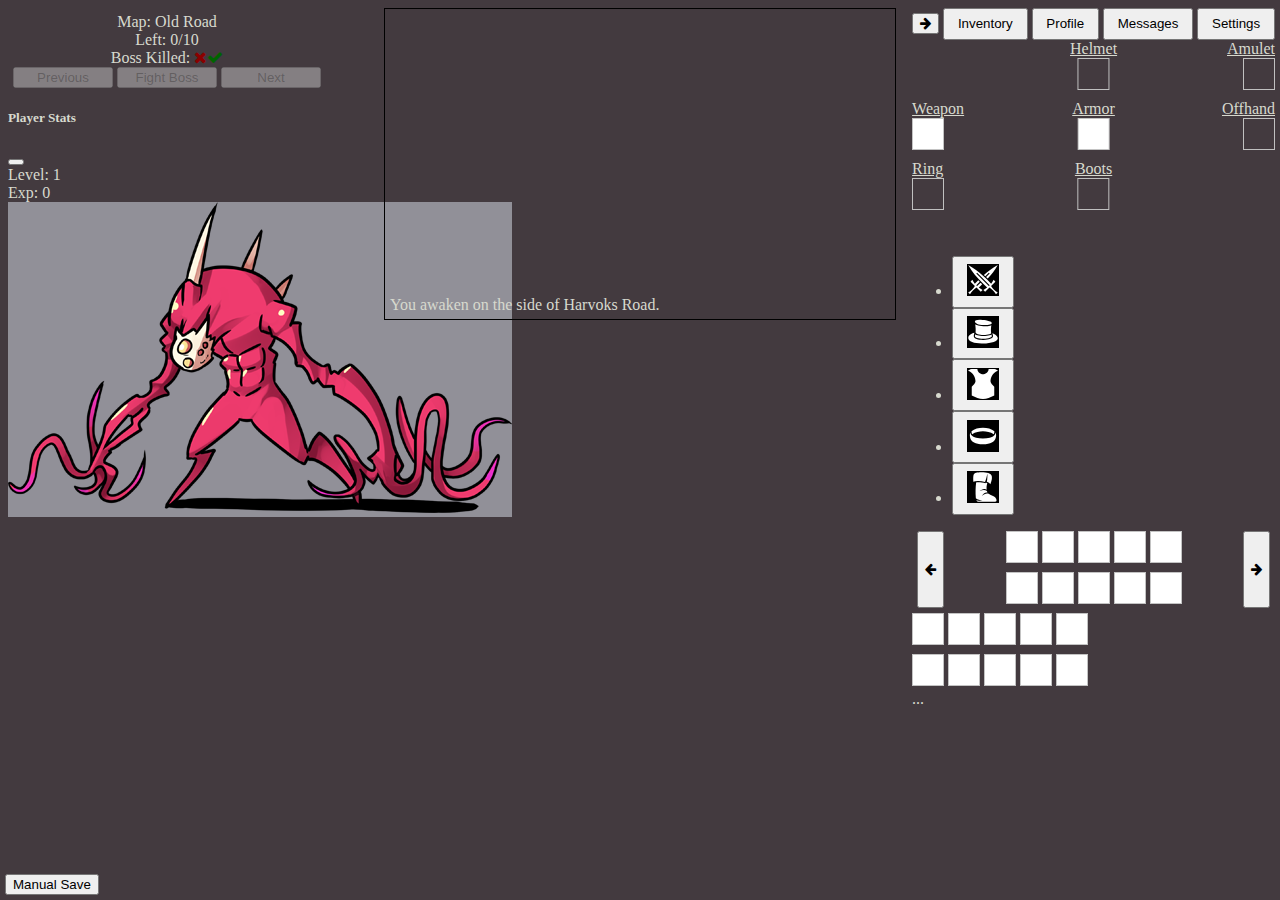
<file: index.html>
<!DOCTYPE html>
<html>
	<head>
		<link href="https://cdn.jsdelivr.net/npm/bootstrap@5.1.2/dist/css/bootstrap.min.css" rel="stylesheet" integrity="sha384-uWxY/CJNBR+1zjPWmfnSnVxwRheevXITnMqoEIeG1LJrdI0GlVs/9cVSyPYXdcSF" crossorigin="anonymous">
		<link rel="stylesheet" href="https://cdnjs.cloudflare.com/ajax/libs/font-awesome/4.7.0/css/font-awesome.min.css">

		<link rel="stylesheet" href="src/css/index.css">
		<link rel="import" href="gems.html">
	</head>

	<body oncontextmenu="return false;" style="background-color: #433A3F; color: #D7D9CE;">
		<div style="display: flex; margin: 5px">
			<div id="menu" class="collapsed" hidden>
				<button class="btn btn-outline-secondary" onclick="collapseMenu()" style="position: absolute; left: 305px;"><i class="fa fa-arrow-right"></i></button>
				<div class="menu-button"><button class="btn btn-primary">Storyline</button></div>
				<div class="menu-button"><button class="btn btn-secondary">Maps</button></div>
			</div>

			<div id="section-content">
				<div id="logs" class="absolute-center" style="display: flex; flex-direction: column-reverse;"></div>

				<div id="section-combat" hidden>
					<div class="absolute-center" style="bottom: 5px; z-index: 1;">
						<div style="margin: auto">
							<button id="fight-button" class="btn btn-outline-danger" style="width: 100px;" onclick="fight()">Fight!</button>
							<button id="rest-button" class="btn btn-outline-success" style="width: 100px;" disabled onclick="rest()" hidden>Rest</button>
						</div>
						<button id="respawn-button" class="btn btn-outline-danger" style="width: 100px; margin: auto;" hidden onclick="respawn()">Respawn</button>

						<div id="respawn" class="progress" style="margin: auto; margin-top: 5px; width: 100px;" hidden>
							<div id="respawn-bar" class="progress-bar" role="progressbar" aria-valuenow="0" aria-valuemin="0" aria-valuemax="100"></div>
						</div>
					</div>

					<div style="display: flex; justify-content: center; min-height: fit-content; z-index: 10">
						<div class="fighter-info" style="position: absolute; left: calc(50% - 300px); bottom: 60px; transform: translateX(-50%);">
							<!-- <div style="text-align: center;">You</div>
							<button id="player-info" class="btn btn-outline-info btn-sm" style="position: absolute; top: 5px; right: 5px; padding: 0 .25rem;" data-bs-toggle="modal" data-bs-target="#exampleModal">
								<i class="fa fa-sm fa-info"></i>
							</button>
							<div>Hp: <span id="player-hp">10</span></div>
							<div>Def: <span id="player-def">0</span></div>
							<div>Atk: <span id="player-atk">1 - 1</span></div>
							<div>Atk/s: <span id="player-speed">1</span></div>
							<div>Avg Dmg/s: <span id="player-dps">1</span></div> -->

							<!-- <div class="progress">
								<div id="player-attack-bar" class="progress-bar" role="progressbar" aria-valuenow="0" aria-valuemin="0" aria-valuemax="100"></div>
							</div> -->

							<img id="player-image" src="src/img/monsters/Legendary Knights Nobleman Ansellus.png" />
						</div>

						<!-- <h2 style="text-align: center; align-self: center; margin: 0 10px;">VS</h2> -->

						<div class="fighter-info" style="position: absolute; right: calc(50% - 300px); bottom: 60px; transform: translateX(50%)">
							<!-- <div style="text-align: center;">Enemy</div>
							<div>Hp: <span id="enemy-hp">10</span></div>
							<div>Def: <span id="enemy-def">0</span></div>
							<div>Atk: <span id="enemy-atk">1 - 1</span></div>
							<div>Atk/s: <span id="enemy-speed">2</span></div>
							<div>Avg Dmg/s: <span id="enemy-dps">2</span></div>

							<div class="progress">
								<div id="enemy-attack-bar" class="progress-bar" role="progressbar" aria-valuenow="0" aria-valuemin="0" aria-valuemax="100"></div>
							</div> -->
							<a data-bs-toggle="modal" data-bs-target="#imageModal" style="cursor: pointer;" title="Click for full view" >
								<img id="monster-image" src="src/img/monsters/Undead Walker.png" style="transform: scaleX(-1);"/>
							</a>
						</div>
					</div>					
				</div>

				<!-- Storyline -->
				<div style="display: flex; margin-top: 5px; flex-direction: column;" hidden>
					<div style="text-align: center;">Map: <span id="storyline-map-name">Old Road</span></div>
					<div style="text-align: center;">Left: <span id="storyline-kills-left">0</span>/10</div>
					<div style="text-align: center;">Boss Killed: <i id="storyline-boss-killed-false" class="fa fa-sm fa-times" style="color: darkred;"></i><i id="storyline-boss-killed-true" class="fa fa-sm fa-check" style="color: darkgreen;" hidden></i></div>
					<div style="margin: auto">
						<button id="storyline-previous" class="btn btn-outline-dark" style="width: 100px" onclick="storylinePrevious()" disabled>Previous</button>
						<button id="storyline-boss" class="btn btn-outline-dark" style="width: 100px" onclick="" disabled>Fight Boss</button>
						<button id="storyline-next" class="btn btn-outline-dark" style="width: 100px" onclick="storylineNext()" disabled>Next</button>
					</div>
				</div>

				<!--  -->
			</div>

			<!-- <div id="section-logs">
				<h3 style="text-align: center;"><button class="btn btn-outline-secondary" onclick="collapseLogs()"><i class="fa fa-arrow-right"></i></button></h3>
				<textarea id="log" style="width: 100%"></textarea>
			</div> -->

			<div id="menu-right" class="d-flex align-items-start collapsed" >
				<div class="nav flex-column nav-pills me-3" id="v-pills-tab" role="tablist" aria-orientation="vertical" >
					<button class="btn btn-outline-secondary" onclick="collapseMenuRight()" style="margin-bottom: 5px;"><i class="fa fa-arrow-right"></i></button>
					<button class="nav-link active" id="menu-right-inventory" onclick="openMenuRight()" data-bs-toggle="pill" data-bs-target="#v-pills-home" type="button" role="tab" aria-controls="v-pills-home" aria-selected="true">Inventory</button>
					<button class="nav-link" id="v-pills-profile-tab" onclick="openMenuRight()" data-bs-toggle="pill" data-bs-target="#v-pills-profile" type="button" role="tab" aria-controls="v-pills-profile" aria-selected="false">Profile</button>
					<button class="nav-link" id="v-pills-messages-tab" onclick="openMenuRight()" data-bs-toggle="pill" data-bs-target="#v-pills-messages" type="button" role="tab" aria-controls="v-pills-messages" aria-selected="false">Messages</button>
					<button class="nav-link" id="v-pills-settings-tab" onclick="openMenuRight()" data-bs-toggle="pill" data-bs-target="#v-pills-settings" type="button" role="tab" aria-controls="v-pills-settings" aria-selected="false">Settings</button>
				</div>

				<div class="tab-content" id="v-pills-tabContent" >
					<!-- Inventory -->
					<div class="tab-pane fade show active" id="v-pills-home" role="tabpanel" aria-labelledby="v-pills-home-tab">							
						<div id="itemList">
							<div class="">
								<div style="height: 200px; position: relative;">
									<div style="left: 0">
										<div class="inventory-section" style="top: 60px;">
											<div>Weapon</div>
											<img id="inventory-weapon" width="32px" height="32px" />
										</div>
	
										<div class="inventory-section" style="top: 120px;">
											<div>Ring</div>
											<img width="32px" height="32px" />
										</div>
									</div>
	
									<div style="position: absolute; left: 50%;">
										<div class="inventory-section" style="top: 0; transform: translateX(-50%); align-items: center;">
											<div>Helmet</div>
											<img width="32px" height="32px" />
										</div>
	
										<div class="inventory-section" style="top: 60px; transform: translateX(-50%); align-items: center">
											<div>Armor</div>
											<img id="inventory-armor" width="32px" height="32px" />
										</div>
	
										<div class="inventory-section" style="top: 120px; transform: translateX(-50%); align-items: center">
											<div>Boots</div>
											<img id="inventory-armor" width="32px" height="32px" />
										</div>
									</div>
	
									<div class="inventory-section" style="top: 0; right: 0; align-items: flex-end;">
										<div>Amulet</div>
										<img width="32px" height="32px" />
									</div>
	
									
									<div class="inventory-section" style="right: 0; top: 60px; align-items: flex-end;">
										<div>Offhand</div>
										<img width="32px" height="32px" />
									</div>
								</div>
							</div>
	
							<div class="accordion-body" style="padding: 0">
								<ul class="nav nav-tabs" id="myTab" role="tablist">
									<li class="nav-item" role="presentation">
										<button class="nav-link active" id="home-tab" onclick="inventoryChangeTab('weapons')" data-bs-toggle="tab" data-bs-target="#home" type="button" role="tab" aria-controls="home" aria-selected="true">
											<img src="src/img/crossed-swords.svg" width="32px" >
										</button>
									</li>
									<li class="nav-item" role="presentation">
										<button class="nav-link" id="profile-tab" data-bs-toggle="tab" data-bs-target="#profile" type="button" role="tab" aria-controls="profile" aria-selected="false">
											<img src="src/img/top-hat.svg" width="32px">
										</button>
									</li>
									<li class="nav-item" role="presentation">
										<button class="nav-link" id="contact-tab" onclick="inventoryChangeTab('armors')" data-bs-toggle="tab" data-bs-target="#contact" type="button" role="tab" aria-controls="contact" aria-selected="false">
											<img src="src/img/kevlar.svg" width="32px">
										</button>
									</li>
									<li class="nav-item" role="presentation">
										<button class="nav-link" id="contact-tab" data-bs-toggle="tab" data-bs-target="#contact" type="button" role="tab" aria-controls="contact" aria-selected="false">
											<img src="src/img/ring.svg" width="32px">
										</button>
									</li>
									<li class="nav-item" role="presentation">
										<button class="nav-link" id="contact-tab" data-bs-toggle="tab" data-bs-target="#contact" type="button" role="tab" aria-controls="contact" aria-selected="false">
											<img src="src/img/leather-boot.svg" width="32px">
										</button>
									</li>
								</ul>
	
								<div class="tab-content" id="myTabContent">
									<div class="tab-pane fade show active" style="display: flex; margin: 5px" role="tabpanel" aria-labelledby="home-tab">
										<button class="btn btn-outline-secondary"><i class="fa fa-arrow-left"></i></button>
										<div style="flex-grow: 1; display: flex; flex-direction: column; align-items: center;">
											<div style="margin-bottom: 5px;">
												<img id="inventory-0" width="32px" height="32px" />
												<img id="inventory-1" width="32px" height="32px" />
												<img id="inventory-2" width="32px" height="32px" />
												<img id="inventory-3" width="32px" height="32px" />
												<img id="inventory-4" width="32px" height="32px" />
											</div>
	
											<div>
												<img id="inventory-5" width="32px" height="32px" />
												<img id="inventory-6" width="32px" height="32px" />
												<img id="inventory-7" width="32px" height="32px" />
												<img id="inventory-8" width="32px" height="32px" />
												<img id="inventory-9" width="32px" height="32px" />
											</div>
										</div>
										<button class="btn btn-outline-secondary"><i class="fa fa-arrow-right"></i></button>
									</div>
								</div>
							</div>
						</div>
					</div>
					<!-- Inventory End -->

					<div class="tab-pane fade" id="v-pills-profile" role="tabpanel" aria-labelledby="v-pills-profile-tab">
						<div id="gems"></div>
					</div>
					<div class="tab-pane fade" id="v-pills-messages" role="tabpanel" aria-labelledby="v-pills-messages-tab">
					</div>
					<div class="tab-pane fade" id="v-pills-settings" role="tabpanel" aria-labelledby="v-pills-settings-tab">...</div>
				</div>
			</div>
		</div>

		<!-- Inventory -->
		<div style="position: absolute; bottom: 5px; left: 50%; transform: translateX(-50%); width: 300px">
			<div class="accordion" id="inventory">
				
			</div>
		</div>

		<div id="item-tooltip" style="position: fixed;" hidden>
			<div class="card" style="width: 18rem;">
				<div class="card-body">
					<h5 id="item-tooltip-name" class="card-title" style="text-align: center;"></h5>
					<p id="item-tooltip-weapon"></p>
					<p id="item-tooltip-armor"></p>
					<p id="item-tooltip-affixes"></p>

					<div id="item-tooltip-equip" style="position: absolute; bottom: 0px; left: 50%; color: grey; transform: translateX(-50%);	font-size: small;">
						Right click to equip
					</div>

					<div id="item-tooltip-unequip" style="position: absolute; bottom: 0px; left: 50%; color: grey; transform: translateX(-50%);	font-size: small;" hidden>
						Right click to unequip
					</div>
				</div>
			</div>
		</div>

		<!-- Unlocks -->
		<div style="position: absolute; bottom: 5px; right: 5px; width: 300px" hidden>
			<div class="accordion" id="unlocks">
				<div class="accordion-item">
					<h2 class="accordion-header">
						<button class="accordion-button collapsed" type="button" data-bs-toggle="collapse" data-bs-target="#unlockList" aria-expanded="false" aria-controls="unlockList">
							Next Unlocks
						</button>
					</h2>
					
					<div id="unlockList" class="accordion-collapse collapse" aria-labelledby="headingOne" data-bs-parent="#unlocks">
						<div class="accordion-body">
							<ul class="list-group">
								<li class="list-group-item">Level 2: Passive Point</li>
								<li class="list-group-item">Quest 1: Skill Node</li>
							</ul>
						</div>
					</div>
				</div>
			</div>
		</div>

		<button class="btn btn-outline-secondary" style="position: absolute; bottom: 5px; left: 5px" onclick="save()">Manual Save</button>

		<!-- Toasts -->
		<div id="toast-container" class="toast-container" style="position: absolute; bottom: 5px; left: 5px; background-color: #919098; color: black"></div>

		<!-- Modals -->

		<div class="modal fade" id="exampleModal" tabindex="-1" aria-labelledby="exampleModalLabel" aria-hidden="true">
			<div class="modal-dialog">
				<div class="modal-content">
					<div class="modal-header">
						<h5 class="modal-title" id="exampleModalLabel">Player Stats</h5>
						<button type="button" class="btn-close" data-bs-dismiss="modal" aria-label="Close"></button>
					</div>
					<div class="modal-body">
						<div>Level: 1</div>
						<div>Exp: <span id="player-info-exp">0</span></div>
					</div>
				</div>
			</div>
		</div>

		<div class="modal fade" id="imageModal" tabindex="-1" aria-labelledby="imageModal" aria-hidden="true">
			<div class="modal-dialog"  style="max-width: fit-content;">
				<div class="modal-content" style="background-color: #919098;">
					<div class="modal-body">
						<img src="src/img/monsters/Boss Abomination Red.png" style="transform: scaleX(-1);"/>
					</div>
				</div>
			</div>
		</div>


		<!-- Data files -->

		<script src="src/data/items.js"></script>

		<!-- Scripts -->

		<script src="https://cdn.jsdelivr.net/npm/bootstrap@5.1.2/dist/js/bootstrap.bundle.min.js" integrity="sha384-kQtW33rZJAHjgefvhyyzcGF3C5TFyBQBA13V1RKPf4uH+bwyzQxZ6CmMZHmNBEfJ" crossorigin="anonymous"></script>
		
		<script src="src/events.js"></script>
		<script src="src/components/core.js"></script>
		<script src="src/components/menu.js"></script>
		<script src="src/components/logs.js"></script>
		<script src="src/components/fight.js"></script>
		<script src="src/components/storyline.js"></script>
		<script src="src/components/items.js"></script>
		<script src="src/components/gems.js"></script>
		<script src="src/components/final.js"></script>
	</body>
</html>
</file>
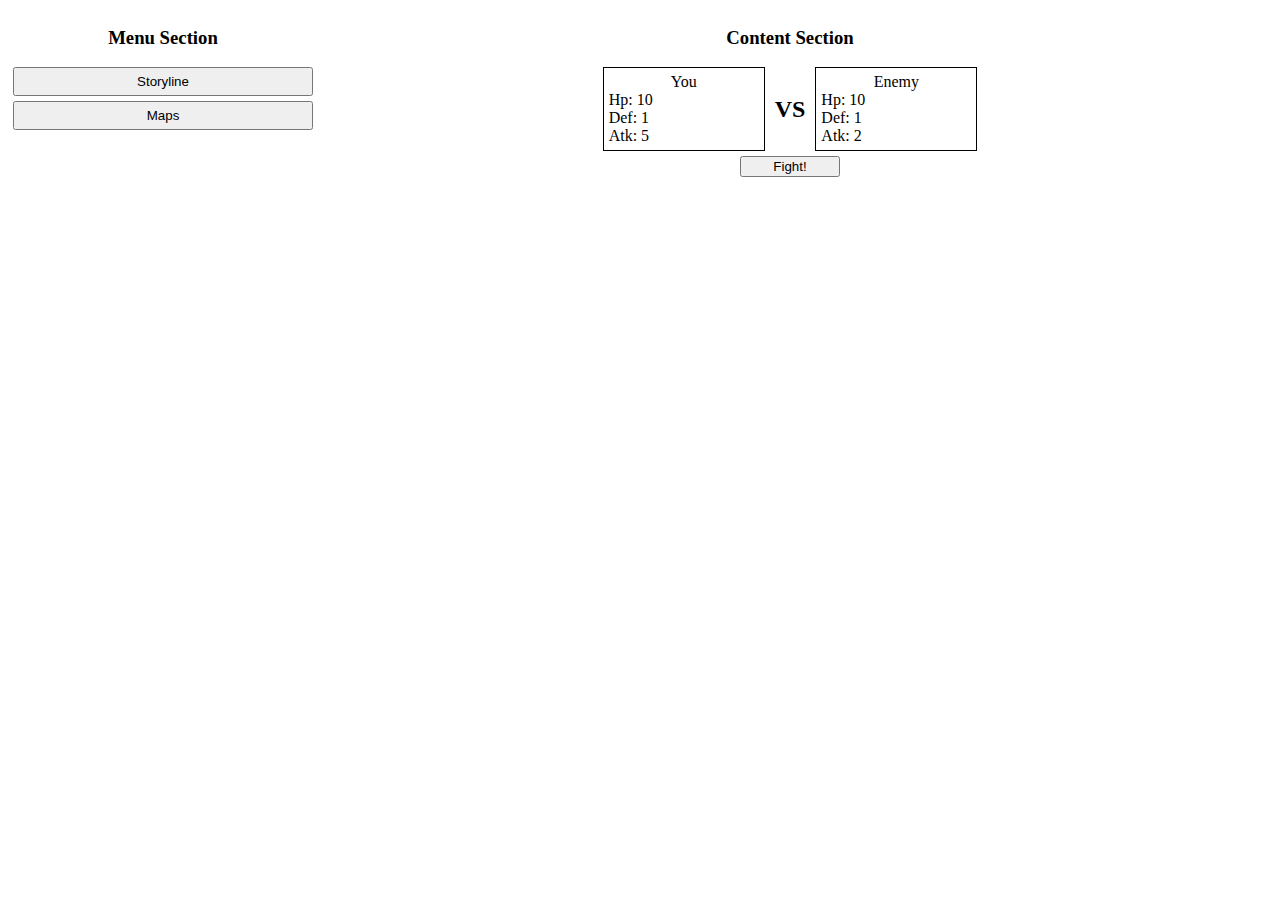
<file: src/index.html>
<!DOCTYPE html>
<html>
	<head>
		<link href="https://cdn.jsdelivr.net/npm/bootstrap@5.1.2/dist/css/bootstrap.min.css" rel="stylesheet" integrity="sha384-uWxY/CJNBR+1zjPWmfnSnVxwRheevXITnMqoEIeG1LJrdI0GlVs/9cVSyPYXdcSF" crossorigin="anonymous">
		
		<link rel="stylesheet" href="index.css">	
	</head>

	<body>
		<div style="display: flex; margin: 0 5px">
			<div style="width: 300px">
				<h3 style="text-align: center;">Menu Section</h3>
				<div class="menu-button"><button class="btn btn-primary">Storyline</button></div>
				<div class="menu-button"><button class="btn btn-secondary">Maps</button></div>
			</div>

			<div style="flex: 1">
				<h3 style="text-align: center;">Content Section</h3>
				<div style="display: flex; justify-content: center;">
					<div class="fighter-info">
						<div style="text-align: center;">You</div>
						<div>Hp: <span id="player-hp">10</span></div>
						<div>Def: 1</div>
						<div>Atk: 5</div>

						<div class="progress">
							<div id="player-attack-bar" class="progress-bar" role="progressbar" aria-valuenow="0" aria-valuemin="0" aria-valuemax="100"></div>
						</div>
					</div>
					<h2 style="text-align: center; align-self: center; margin: 0 10px;">VS</h2>
					<div class="fighter-info">
						<div style="text-align: center;">Enemy</div>
						<div>Hp: <span id="enemy-hp">10</span></div>
						<div>Def: 1</div>
						<div>Atk: 2</div>

						<div class="progress">
							<div id="enemy-attack-bar" class="progress-bar" role="progressbar" aria-valuenow="0" aria-valuemin="0" aria-valuemax="100"></div>
						</div>
					</div>
				</div>
				
				<div style="display: flex; margin-top: 5px; flex-direction: column;">
					<button id="fight-button" class="btn btn-outline-dark" style="width: 100px; margin: auto;" onclick="fight()">Fight!</button>
					<button id="respawn-button" class="btn btn-outline-danger" style="width: 100px; margin: auto;" hidden onclick="respawn()">Respawn</button>

					<div id="respawn" class="progress" style="margin: auto; margin-top: 5px; width: 100px;" hidden>
						<div id="respawn-bar" class="progress-bar" role="progressbar" aria-valuenow="0" aria-valuemin="0" aria-valuemax="100"></div>
					</div>
				</div>
			</div>
		</div>

		<script src="https://cdn.jsdelivr.net/npm/bootstrap@5.1.2/dist/js/bootstrap.bundle.min.js" integrity="sha384-kQtW33rZJAHjgefvhyyzcGF3C5TFyBQBA13V1RKPf4uH+bwyzQxZ6CmMZHmNBEfJ" crossorigin="anonymous"></script>
		<script src="components/base.js"></script>
	</body>
</html>
</file>
<file: src/css/index.css>
.fighter-info {
	position: relative;
	/* width: 150px; */
	/* border: 1px solid black; */
	/* padding: 5px; */
	/* display: flex;
	align-items: flex-end; */
}

.inventory-section {
	position: absolute;
	display: flex;
	flex-direction: column;
}

.inventory-section div {
	text-decoration: underline;
}

.absolute-center {
	position: absolute;
	left: 50%;
	transform: translateX(-50%);
}

#logs {
	width: 500px; 
	height: 300px; 
	border: 1px solid black;
	padding: 5px; 
	overflow: auto;
	margin-bottom: 5px;
}

#section-logs {
	position: relative;
	transition: 0.3s;
	margin-right: 0;
	width: 150px;
}

.logs-collapsed {
	margin-right: -155px !important; 
}

.logs-collapsed h3 {
	transform: unset;
}

#menu {
	position: relative;
	margin-left: 0;
	width: 300px;
	transition: 0.3s;
}

#menu.collapsed {
	margin-left: -305px;
}

#menu.collapsed > button {
	left: 0px;
}

#menu-right {
	position: absolute;
	margin-right: 0;
	/* transition-delay: 1s; */
	transition: 0.3s;
	right: 5px;
}

#menu-right.collapsed-menu-right-inventory {
	margin-right: -305px;
}

/* [data-toggle="collapse"] .fa:before {   
  content: "\f139";
}

[data-toggle="collapse"].collapsed .fa:before {
  content: "\f13a";
} */

.menu-button {
	margin-bottom: 5px;
}

.menu-button > button {
	width: 100%;
	padding: 5px;
}

.nav-link {
	padding: .4rem .8rem;
}

.progress-bar {
	-webkit-transition: none;
	-moz-transition: none;
	/* -ms-transition: none; */
	-o-transition: none;
	transition: none;
}

.logs > div {
	transition: 0.3s;
}

.fade-in {
  animation: fadeIn 5s;
  -webkit-animation: fadeIn 5s;
  -moz-animation: fadeIn 5s;
  -o-animation: fadeIn 5s;
  -ms-animation: fadeIn 5s;
}
@keyframes fadeIn {
  0% {opacity:0;}
  100% {opacity:1;}
}

@-moz-keyframes fadeIn {
  0% {opacity:0;}
  100% {opacity:1;}
}

@-webkit-keyframes fadeIn {
  0% {opacity:0;}
  100% {opacity:1;}
}

@-o-keyframes fadeIn {
  0% {opacity:0;}
  100% {opacity:1;}
}

@-ms-keyframes fadeIn {
  0% {opacity:0;}
  100% {opacity:1;}
}

::-webkit-scrollbar {
	display: none;
}
</file>
<file: src/index.css>
.fighter-info {
	width: 150px;
	border: 1px solid black;
	padding: 5px;
}



.menu-button {
	margin-bottom: 5px;
}

.menu-button > button {
	width: 100%;
	padding: 5px;
}

.progress-bar {
	-webkit-transition: none;
	-moz-transition: none;
	/* -ms-transition: none; */
	-o-transition: none;
	transition: none;
}
</file>
